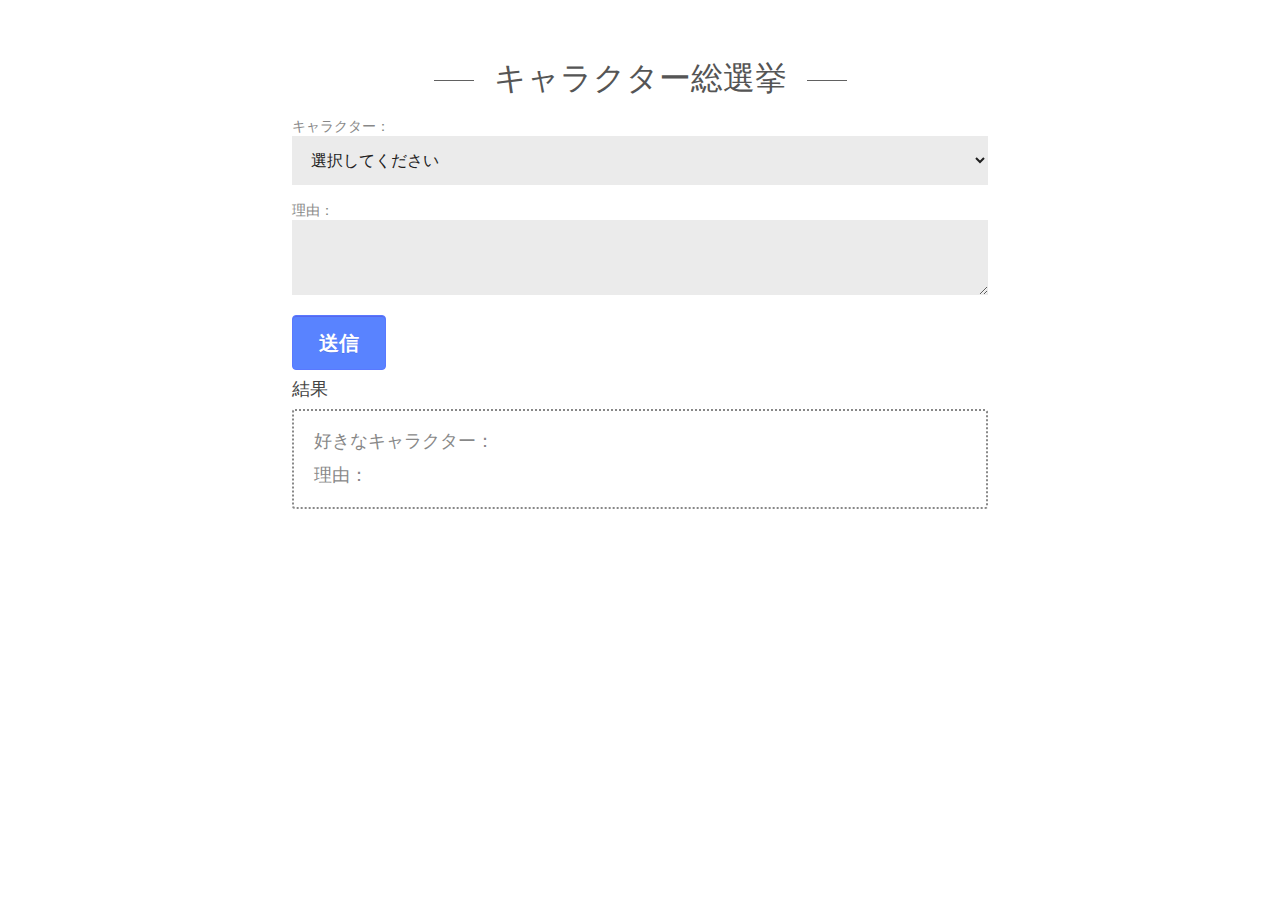
<file: progate-jquery-advanced/progate-jquery_program-code/page10/index.html>
<!DOCTYPE html>
<html lang="ja">
  <head>
    <meta charset="utf-8">
    <title>Progate</title>
    <link href="https://maxcdn.bootstrapcdn.com/bootstrap/3.3.4/css/bootstrap.min.css" rel="stylesheet">
    <link rel="stylesheet" href="https://maxcdn.bootstrapcdn.com/font-awesome/4.4.0/css/font-awesome.min.css">
    <link rel="stylesheet" href="https://fonts.googleapis.com/css?family=Dosis:300,400,500,600,700">
    <link rel="stylesheet" href="stylesheet.css">
    <script src="https://ajax.googleapis.com/ajax/libs/jquery/2.1.4/jquery.min.js"></script>
  </head>
  <body>
    <div class="container">
      <div class="section-title">
        <h3>キャラクター総選挙</h3>  
      </div>
      <div class="section-content">
        <form id="form" class="form">
          <div class="form-group">
            <div>キャラクター：</div>
            <select id="select-form" class="select-form">
              <option value="0">選択してください</option>
              <option value="1">1. にんじゃわんこ</option>
              <option value="2">2. ひつじ仙人</option>
              <option value="3">3. ベイビーわんこ</option>
            </select>  
          </div>
          <div class="form-group">
            <div>理由：</div>
            <textarea id="text-form" class="text-form"></textarea>  
          </div>
          <button type="submit" class="btn btn-submit">送信</button>
        </form>
        <div class="output-wrapper">
          <h4>結果</h4>
          <div class="output-inner">
            <p class="output-item">好きなキャラクター：<span id="output-select"></span></p>
            <p class="output-item">理由：<span id="output-text"></span></p>  
          </div>
        </div>
      </div>
    </div>
    <script type="text/javascript" src="script.js"></script>
  </body>
</html>
</file>
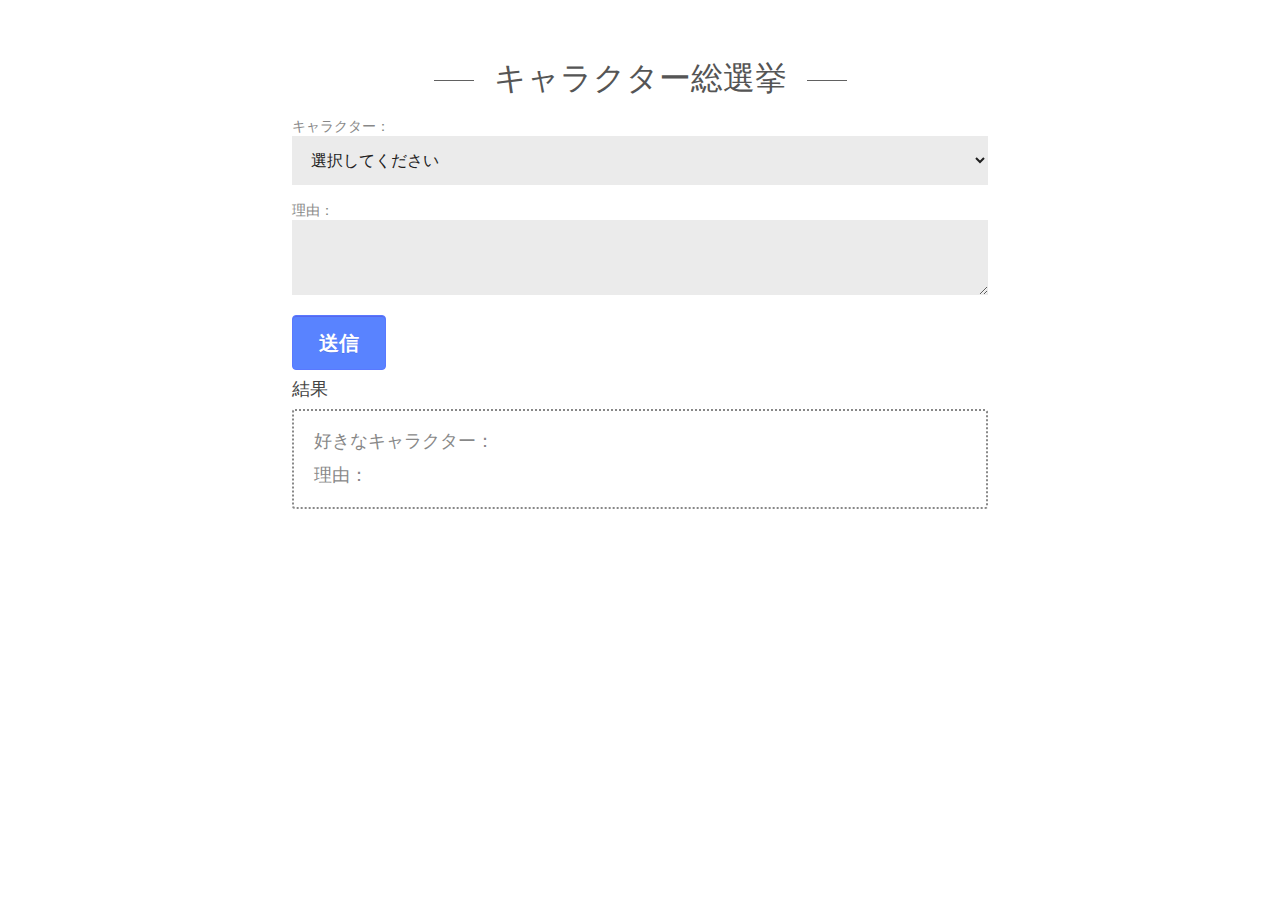
<file: progate-jquery-advanced/progate-jquery_program-code/page11/index.html>
<!DOCTYPE html>
<html lang="ja">
  <head>
    <meta charset="utf-8">
    <title>Progate</title>
    <link href="https://maxcdn.bootstrapcdn.com/bootstrap/3.3.4/css/bootstrap.min.css" rel="stylesheet">
    <link rel="stylesheet" href="https://maxcdn.bootstrapcdn.com/font-awesome/4.4.0/css/font-awesome.min.css">
    <link rel="stylesheet" href="https://fonts.googleapis.com/css?family=Dosis:300,400,500,600,700">
    <link rel="stylesheet" href="stylesheet.css">
    <script src="https://ajax.googleapis.com/ajax/libs/jquery/2.1.4/jquery.min.js"></script>
  </head>
  <body>
    <div class="container">
      <div class="section-title">
        <h3>キャラクター総選挙</h3>  
      </div>
      <div class="section-content">
        <form id="form" class="form">
          <div class="form-group">
            <div>キャラクター：</div>
            <select id="select-form" class="select-form">
              <!-- 上から順に0,1,2,3のvalue属性をつけてください -->
              <option value="0">選択してください</option>
              <option value="1">1. にんじゃわんこ</option>
              <option value="2">2. ひつじ仙人</option>
              <option value="3">3. ベイビーわんこ</option>
            </select>  
          </div>
          <div class="form-group">
            <div>理由：</div>
            <textarea id="text-form" class="text-form"></textarea>  
          </div>
          <button type="submit" class="btn btn-submit">送信</button>
        </form>
        <div class="output-wrapper">
          <h4>結果</h4>
          <div class="output-inner">
            <p class="output-item">好きなキャラクター：<span id="output-select"></span></p>
            <p class="output-item">理由：<span id="output-text"></span></p>  
          </div>
        </div>
      </div>
    </div>
    <script type="text/javascript" src="script.js"></script>
  </body>
</html>
</file>
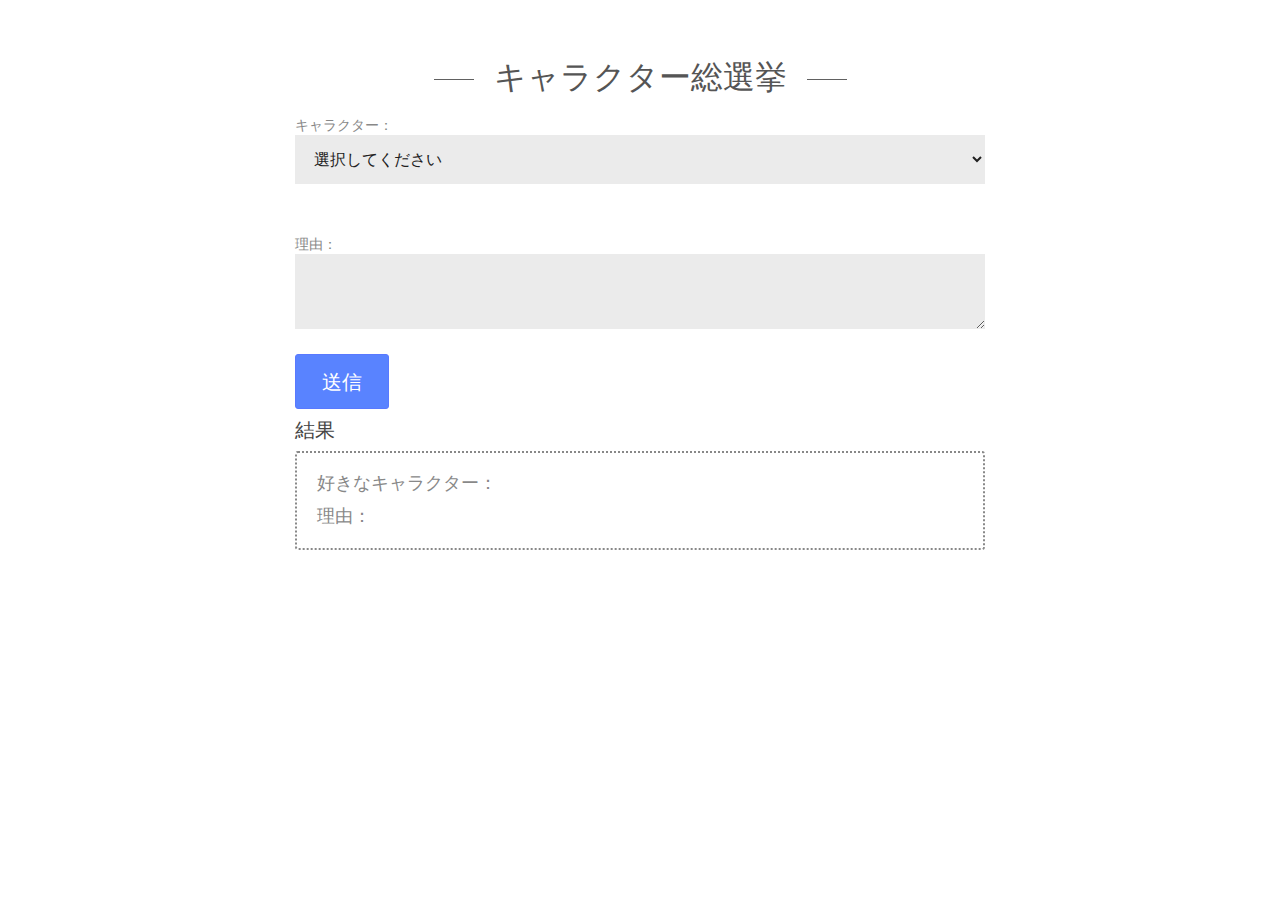
<file: progate-jquery-advanced/progate-jquery_program-code/page12/index.html>
<!DOCTYPE html>
<html lang="ja">
  <head>
    <meta charset="utf-8">
    <title>Progate</title>
    <link href="https://maxcdn.bootstrapcdn.com/bootstrap/3.3.4/css/bootstrap.min.css" rel="stylesheet">
    <link rel="stylesheet" href="https://maxcdn.bootstrapcdn.com/font-awesome/4.4.0/css/font-awesome.min.css">
    <link rel="stylesheet" href="https://fonts.googleapis.com/css?family=Dosis:300,400,500,600,700">
    <link rel="stylesheet" href="stylesheet.css">
    <script src="https://ajax.googleapis.com/ajax/libs/jquery/2.1.4/jquery.min.js"></script>
  </head>
  <body>
    <div class="container">
      <div class="section-title">
        <h3>キャラクター総選挙</h3>  
      </div>
      <div class="section-content">
        <form id="form" class="form">
          <div class="form-group">
            <div>キャラクター：</div>
            <select id="select-form" class="select-form">
              <option value="0">選択してください</option>
              <option value="1">1. にんじゃわんこ</option>
              <option value="2">2. ひつじ仙人</option>
              <option value="3">3. ベイビーわんこ</option>
            </select>  
          </div>
          <div class="form-group">
            <p id="error-message" class="error-message"></p>
            <div>理由：</div>
            <textarea id="text-form" class="text-form"></textarea>  
          </div>
          <button type="submit" class="btn btn-submit">送信</button>
        </form>
        <div class="output-wrapper">
          <h4>結果</h4>
          <div class="output-inner">
            <p class="output-item">好きなキャラクター：<span id="output-select"></span></p>
            <p class="output-item">理由：<span id="output-text"></span></p>  
          </div>
        </div>
      </div>
    </div>
    <script type="text/javascript" src="script.js"></script>
  </body>
</html>
</file>
<file: progate-jquery-advanced/progate-jquery_program-code/page10/stylesheet.css>
body {
  margin: 0;
  font-family: "Hiragino Maru Gothic ProN", sans-serif;
  font-weight: 400;
  font-size: 14px;
  color: #888;
  -webkit-font-smoothing: antialiased;
}

ul {
  margin: 0;
  padding: 0;
}

li {
  margin: 0;
  padding: 0;
  list-style: none;
}

a {
  text-decoration: none;
  color: #323A45;
  transition: all .3s;
}

a:hover {
  color: #5983ff;
  text-decoration: none;
}

h2, h3, h4, h5, h6 {
  margin-top: 10px;
  margin-bottom: 10px;
  font-weight: 400;
}

h4, h5 {
  color: #444;
  font-size: 18px;
}

h3::before, h3::after{
  content: "";
  background-color: #616161;
  display:inline-block;
  width: 40px;
  height: 1px;
  margin: 0 2rem;
  vertical-align: middle;
}

label {
  font-size: 16px;
}

.container {
  width: 900px;
  padding-right: 15px;
  padding-left: 15px;
  margin-right: auto;
  margin-left: auto;
}

.section-title {
  color: #555;
  padding-top: 50px;
  padding-bottom: 10px;
  text-align: center;
}

.section-title h3 {
  margin: 10px 0;
  font-size: 32px;
  font-weight: 300;
  line-height: 36px;
}

.section-content {
  width: 80%;
  margin: 0 auto;
}

.call-to-action {
  text-align: center;
  font-size: 18px;
}

.option-wrapper {
  text-align: center;
  margin-bottom: 15px;
}

.option-group {
  margin-bottom: 12px;
  margin: 20px auto;
  display: inline-block;
  margin: 20px auto;
}

.option-image {
  width: 120px;
  height: auto;
}

.option-btn {
  cursor: pointer;
  width: 154px;
  margin: 10px;
  padding: 12px 0;
  text-align: center;
  background-color: #5dca88;
  box-shadow: 0px 4px #279C56;
  border-radius: 3px;
  color: #fff;
  font-size: 16px;
}

.option-btn:active{
  position: relative;
  top: 2px;
  box-shadow: none;
}

.form .select-form, .form .text-form {
  margin: 0;
  padding: 0 10px;
  border: none;
  color: #202020;
  font-family: 'Open Sans', sans-serif;
  font-size: 16px;
  font-weight: 300;
  border-radius: 0;
  box-shadow: none;
  transition: all .3s;
  padding: 15px;
  background: rgba(0, 0, 0, 0.08);
}

.select-form {
  margin: 10px 0;
  width: 100%;
}

.text-form {
  width: 100%;
  height: 75px;
}

.btn-submit {
  font-family: 'Dosis', sans-serif;
  font-size: 20px;
  font-weight: 600;
  background: #5983ff;
  border: 1px solid #5979ff;
  color: white;
  box-shadow: inset 0 1px 0 #5867ed;
  text-shadow: 0 1px 0 rgba(0, 0, 0, 0.1);
  transition: all .3s;
  padding: 12px 26px;
}

.output-inner {
  padding: 10px 20px;
  border: 2px dotted;
  border-radius: 3px;
  width: 100%;
  margin-bottom: 60px;
}

.output-item {
  font-size: 18px;
  margin: 8px 0px;
}
</file>
<file: progate-jquery-advanced/progate-jquery_program-code/page11/stylesheet.css>
body {
  margin: 0;
  font-family: "Hiragino Maru Gothic ProN", sans-serif;
  font-weight: 400;
  font-size: 14px;
  color: #888;
  -webkit-font-smoothing: antialiased;
}

ul {
  margin: 0;
  padding: 0;
}

li {
  margin: 0;
  padding: 0;
  list-style: none;
}

a {
  text-decoration: none;
  color: #323A45;
  transition: all .3s;
}

a:hover {
  color: #5983ff;
  text-decoration: none;
}

h2, h3, h4, h5, h6 {
  margin-top: 10px;
  margin-bottom: 10px;
  font-weight: 400;
}

h4, h5 {
  color: #444;
  font-size: 18px;
}

h3::before, h3::after{
  content: "";
  background-color: #616161;
  display:inline-block;
  width: 40px;
  height: 1px;
  margin: 0 2rem;
  vertical-align: middle;
}

label {
  font-size: 16px;
}

.container {
  width: 900px;
  padding-right: 15px;
  padding-left: 15px;
  margin-right: auto;
  margin-left: auto;
}

.section-title {
  color: #555;
  padding-top: 50px;
  padding-bottom: 10px;
  text-align: center;
}

.section-title h3 {
  margin: 10px 0;
  font-size: 32px;
  font-weight: 300;
  line-height: 36px;
}

.section-content {
  width: 80%;
  margin: 0 auto;
}

.call-to-action {
  text-align: center;
  font-size: 18px;
}

.option-wrapper {
  text-align: center;
  margin-bottom: 15px;
}

.option-group {
  margin-bottom: 12px;
  margin: 20px auto;
  display: inline-block;
  margin: 20px auto;
}

.option-image {
  width: 120px;
  height: auto;
}

.option-btn {
  cursor: pointer;
  width: 154px;
  margin: 10px;
  padding: 12px 0;
  text-align: center;
  background-color: #5dca88;
  box-shadow: 0px 4px #279C56;
  border-radius: 3px;
  color: #fff;
  font-size: 16px;
}

.option-btn:active{
  position: relative;
  top: 2px;
  box-shadow: none;
}

.form .select-form, .form .text-form {
  margin: 0;
  padding: 0 10px;
  border: none;
  color: #202020;
  font-family: 'Open Sans', sans-serif;
  font-size: 16px;
  font-weight: 300;
  border-radius: 0;
  box-shadow: none;
  transition: all .3s;
  padding: 15px;
  background: rgba(0, 0, 0, 0.08);
}

.select-form {
  margin: 10px 0;
  width: 100%;
}

.text-form {
  width: 100%;
  height: 75px;
}

.btn-submit {
  font-family: 'Dosis', sans-serif;
  font-size: 20px;
  font-weight: 600;
  background: #5983ff;
  border: 1px solid #5979ff;
  color: white;
  box-shadow: inset 0 1px 0 #5867ed;
  text-shadow: 0 1px 0 rgba(0, 0, 0, 0.1);
  transition: all .3s;
  padding: 12px 26px;
}

.output-inner {
  padding: 10px 20px;
  border: 2px dotted;
  border-radius: 3px;
  width: 100%;
  margin-bottom: 60px;
}

.output-item {
  font-size: 18px;
  margin: 8px 0px;
}
</file>
<file: progate-jquery-advanced/progate-jquery_program-code/page12/stylesheet.css>
body {
  font-family: "Hiragino Maru Gothic ProN", sans-serif;
  font-size: 14px;
  color: #888;
}


h2, h3, h4, h5, h6 {
  margin-top: 10px;
  margin-bottom: 10px;
  font-weight: 400;
}

label {
  font-size: 16px;
}

.container {
  width: 720px;
  padding-right: 15px;
  padding-left: 15px;
  margin-right: auto;
  margin-left: auto;
}

h3 {
  color: #555;
  padding-top: 50px;
  padding-bottom: 10px;
  text-align: center;
  font-size: 32px;
  font-weight: 300;
}

h3::before, h3::after{
  content: "";
  background-color: #616161;
  display:inline-block;
  width: 40px;
  height: 1px;
  margin: 0 2rem;
  vertical-align: middle;
}

.form .select-form, .form .text-form {
  margin: 0;
  padding: 0 10px;
  border: none;
  color: #202020;
  font-family: 'Open Sans', sans-serif;
  font-size: 16px;
  font-weight: 300;
  padding: 15px;
  background: rgba(0, 0, 0, 0.08);
}

.form-group {
  margin-bottom: 20px;
}

.select-form {
  margin: 10px 0;
  width: 100%;
}

.text-form {
  width: 100%;
  height: 75px;
}

.btn-submit {
  font-family: 'Dosis', sans-serif;
  font-size: 20px;
  background: #5983ff;
  border: 1px solid #5979ff;
  border-radius: 3px;
  color: white;
  padding: 12px 26px;
  cursor: pointer;
}

.output-wrapper h4 {
  font-size: 20px;
  color: rgb(68, 68, 68);
}

.output-inner {
  padding: 10px 20px;
  border: 2px dotted;
  border-radius: 3px;
  margin-bottom: 60px;
}

.output-item {
  font-size: 18px;
  margin: 8px 0px;
}

.error-message {
  color: #F51414;
  height: 20px;
}
</file>
